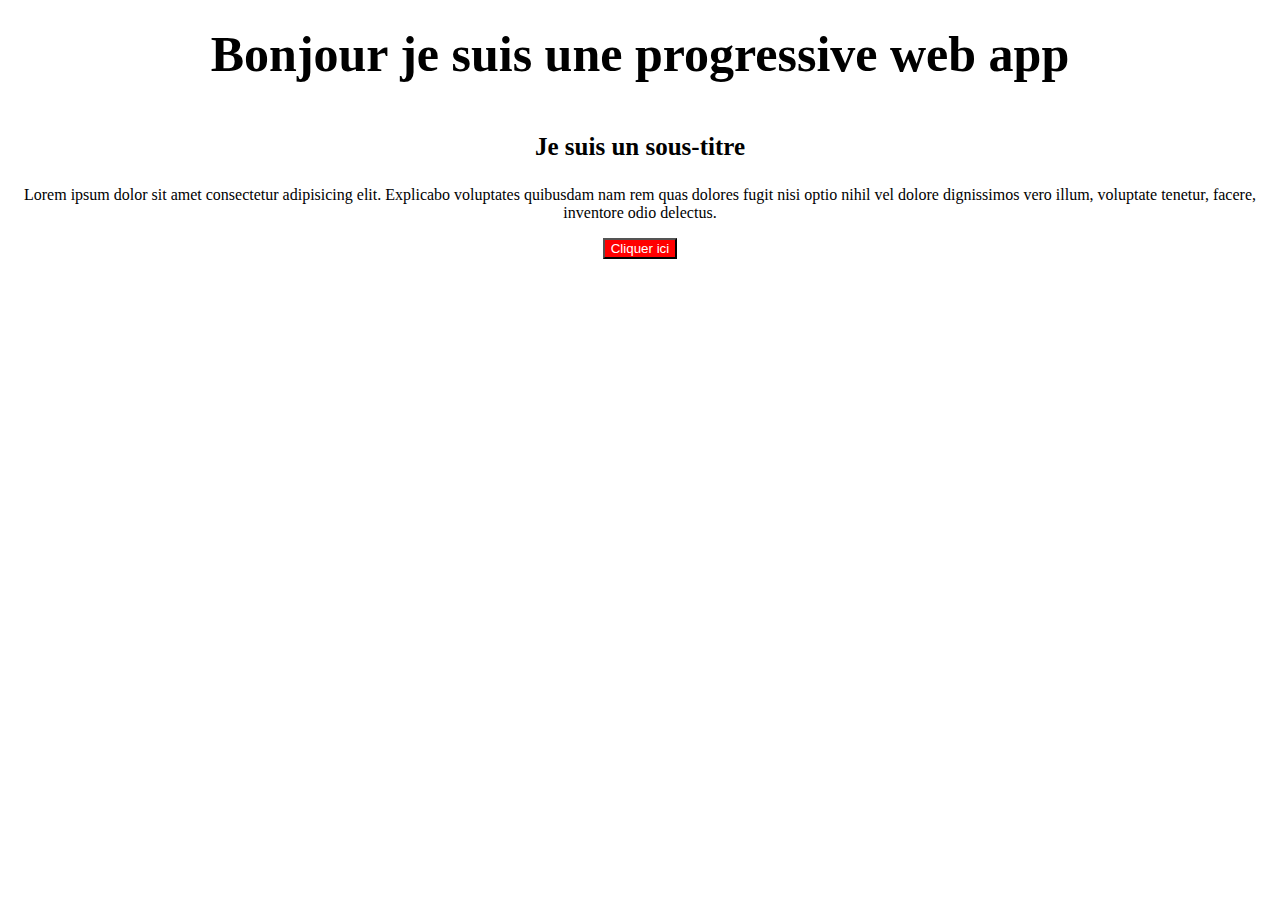
<file: index.html>
<!DOCTYPE html>
<html lang="en">
<head>
    <meta charset="UTF-8">
    <meta name="viewport" content="width=device-width, initial-scale=1.0">
    <link rel="stylesheet" href="css/style.css">
    <link rel="manifest" href="manifest.json">
    
    <!-- Add iOS meta tags and icons -->
    <meta name="apple-mobile-web-app-capable" content="yes">
    <meta name="apple-mobile-web-app-status-bar-style" content="black">
    <meta name="apple-mobile-web-app-title" content="AppIsa PWA">
    <meta name="description" content="A sample AppIsa app">
    <meta name="theme-color" content="#2F3BA2" />
    <link rel="apple-touch-icon" href="images/icons/icon-152x152.png">
    <title>Pratique progressive web app</title>
</head>
<body>
    <div>
        <h1>Bonjour je suis une progressive web app</h1>
        <h2>Je suis un sous-titre</h2>
        <p>Lorem ipsum dolor sit amet consectetur adipisicing elit. Explicabo voluptates quibusdam nam rem quas dolores fugit nisi optio nihil vel dolore dignissimos vero illum, voluptate tenetur, facere, inventore odio delectus.</p>
        <button>Cliquer ici</button>
        <button id="butInstall" aria-label="Install" hidden>Installer la PWA</button>
    </container>
</body>

<script src="js/install.js"></script>
<script>
    // Register service worker.
    if ('serviceWorker' in navigator) {
        window.addEventListener('load', () => {
            navigator.serviceWorker.register('service-worker.js')
                .then((reg) => {
                console.log('Service worker registered.', reg);
                });
            });
    }
</script>
</html>
</file>
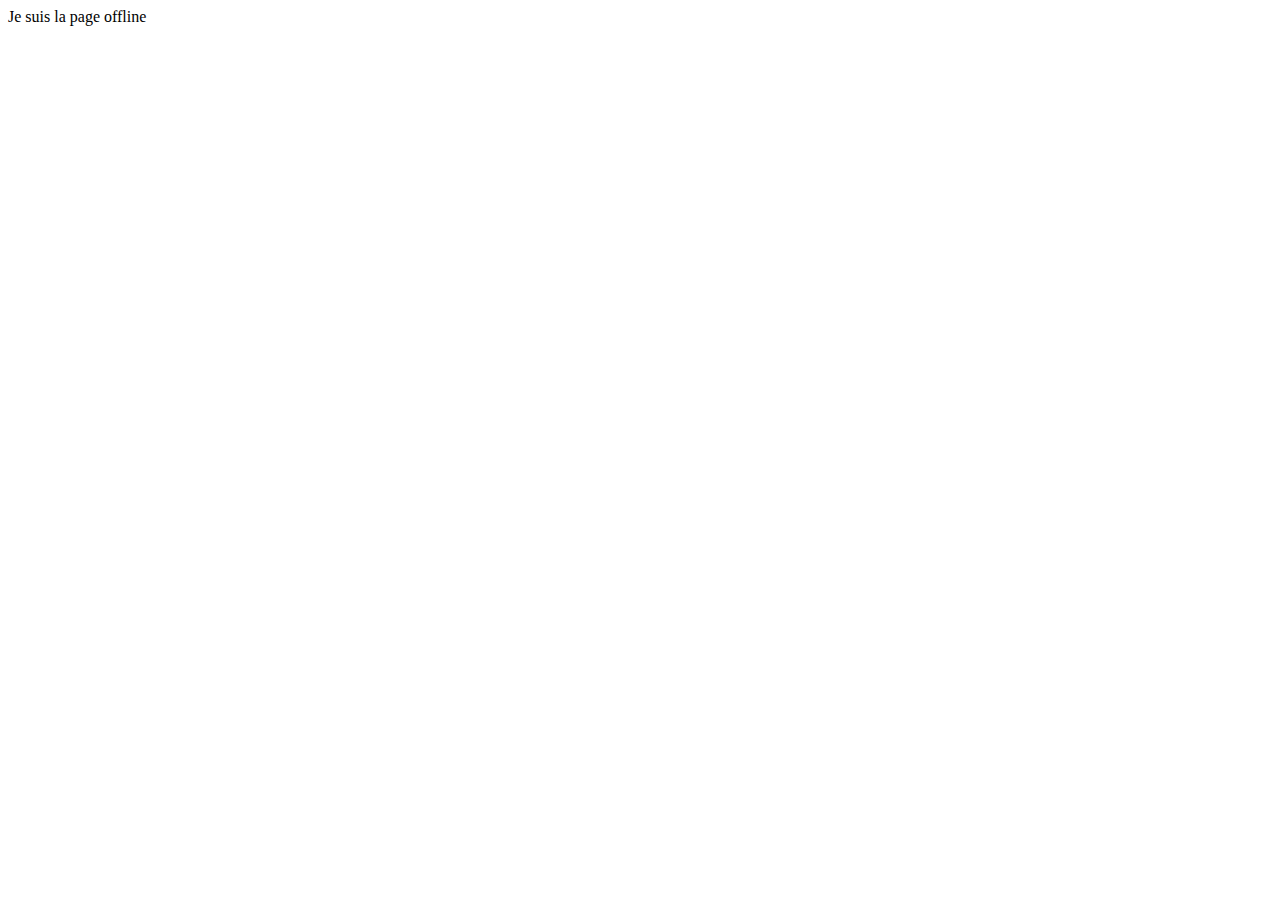
<file: offline.html>
<!DOCTYPE html>
<html lang="en">
<head>
    <meta charset="UTF-8">
    <meta name="viewport" content="width=device-width, initial-scale=1.0">
    <title>Document</title>
</head>
<body>
    Je suis la page offline
</body>
</html>
</file>
<file: css/style.css>
body {
    text-align: center;
}

.container-fluid {
    width: 100%;
    padding-right: 15px;
    padding-left: 15px;
    margin-right: auto;
    margin-left: auto;
}

h1 {
    font-size: 50px !important;
    font-weight: bold !important;
    margin-top: 25px !important;
    margin-bottom: 50px !important;
}

h2 {
    font-size: 25px !important;
    margin-bottom: 25px !important;
}

button {
    background-color: red !important;
    color: white !important;
}
</file>
